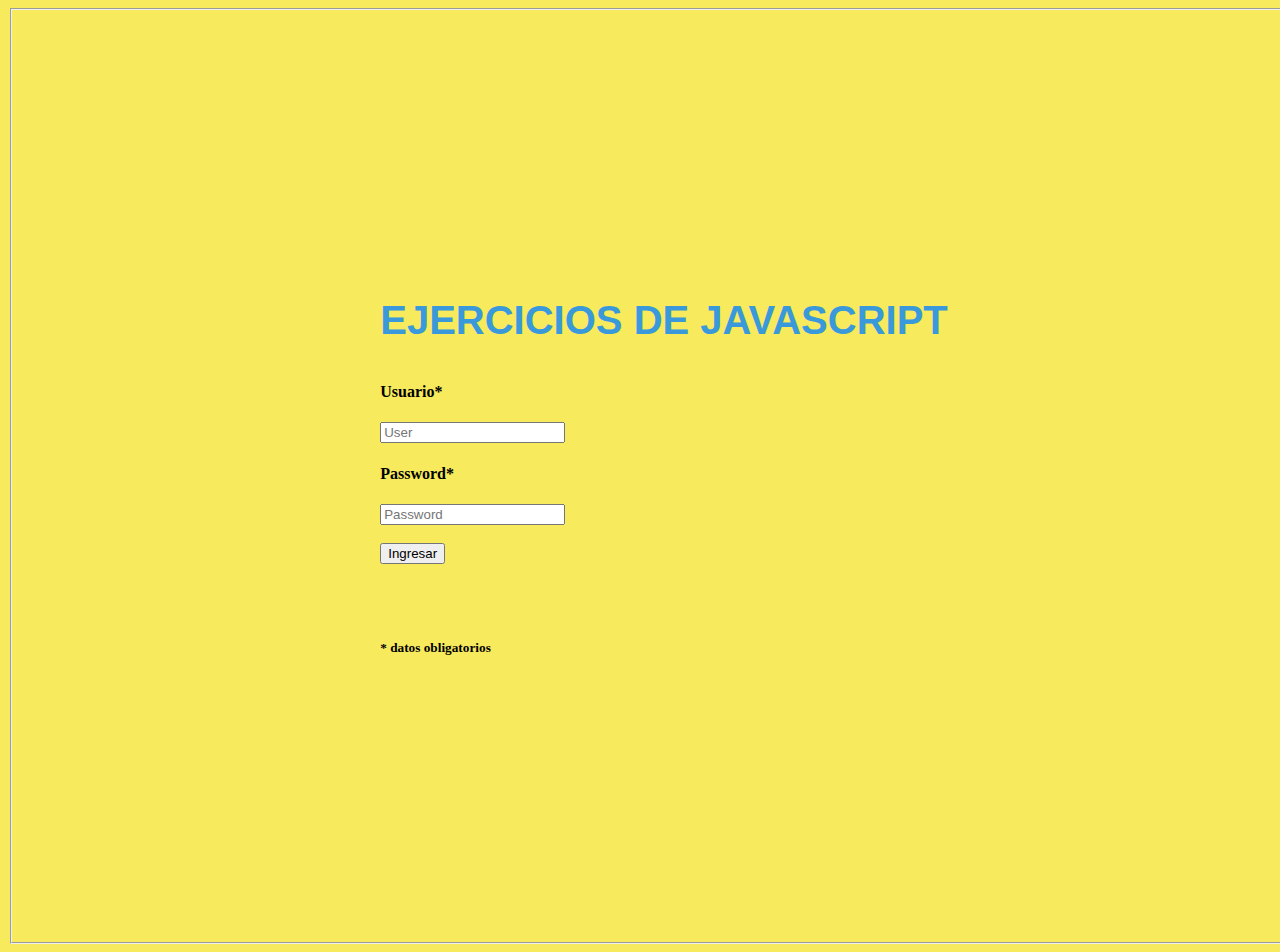
<file: docs/index.html>
<html lang="es">
<head>
    <meta charset="UTF-8">
    <meta http-equiv="X-UA-Compatible" content="IE=edge">
    <meta name="viewport" content="width=device-width, initial-scale=1.0">
    <link href="https://cdn.jsdelivr.net/npm/bootstrap@5.3.0-alpha1/dist/css/bootstrap.min.css" rel="stylesheet" integrity="sha384-GLhlTQ8iRABdZLl6O3oVMWSktQOp6b7In1Zl3/Jr59b6EGGoI1aFkw7cmDA6j6gD" crossorigin="anonymous">
    <script src="https://cdn.jsdelivr.net/npm/bootstrap@5.3.0-alpha1/dist/js/bootstrap.bundle.min.js" integrity="sha384-w76AqPfDkMBDXo30jS1Sgez6pr3x5MlQ1ZAGC+nuZB+EYdgRZgiwxhTBTkF7CXvN" crossorigin="anonymous"></script>
    <title>Pantalla Principal</title>
    <link rel="stylesheet" href="./css/index.css">
    <link rel="preconnect" href="https://fonts.googleapis.com"><link rel="preconnect" href="https://fonts.gstatic.com" crossorigin><link href="https://fonts.googleapis.com/css2?family=Rubik+Bubbles&display=swap" rel="stylesheet">
    
</head>
<body>
    <fieldset>
        <form id="form">
            <div class="container">
                <div class="form-group">
                    <h3 class="title">EJERCICIOS DE JAVASCRIPT</h3>
                    <div id="liveAlertPlaceholder"></div>
                    <label for="user"><h4>Usuario*</h4></label>
                    <input type="text" class="user" placeholder="User" name="user" id="user">
                    <label for="user"> <h4>Password*</h4></label>
                    <input type="password" class="pass" placeholder="Password" name="pass" id="pass">
                    <br> <br>
                    <button id="boton"class="boton" type="submit">Ingresar</button>
                    <br> <br><br> <br>
                    <label for="user"> <h5>* datos obligatorios</h5></label>
                </div>
            </div>
        </form>
    </fieldset>
        
        <script src="./js/index.js"></script>    
</body>
</html>
</file>
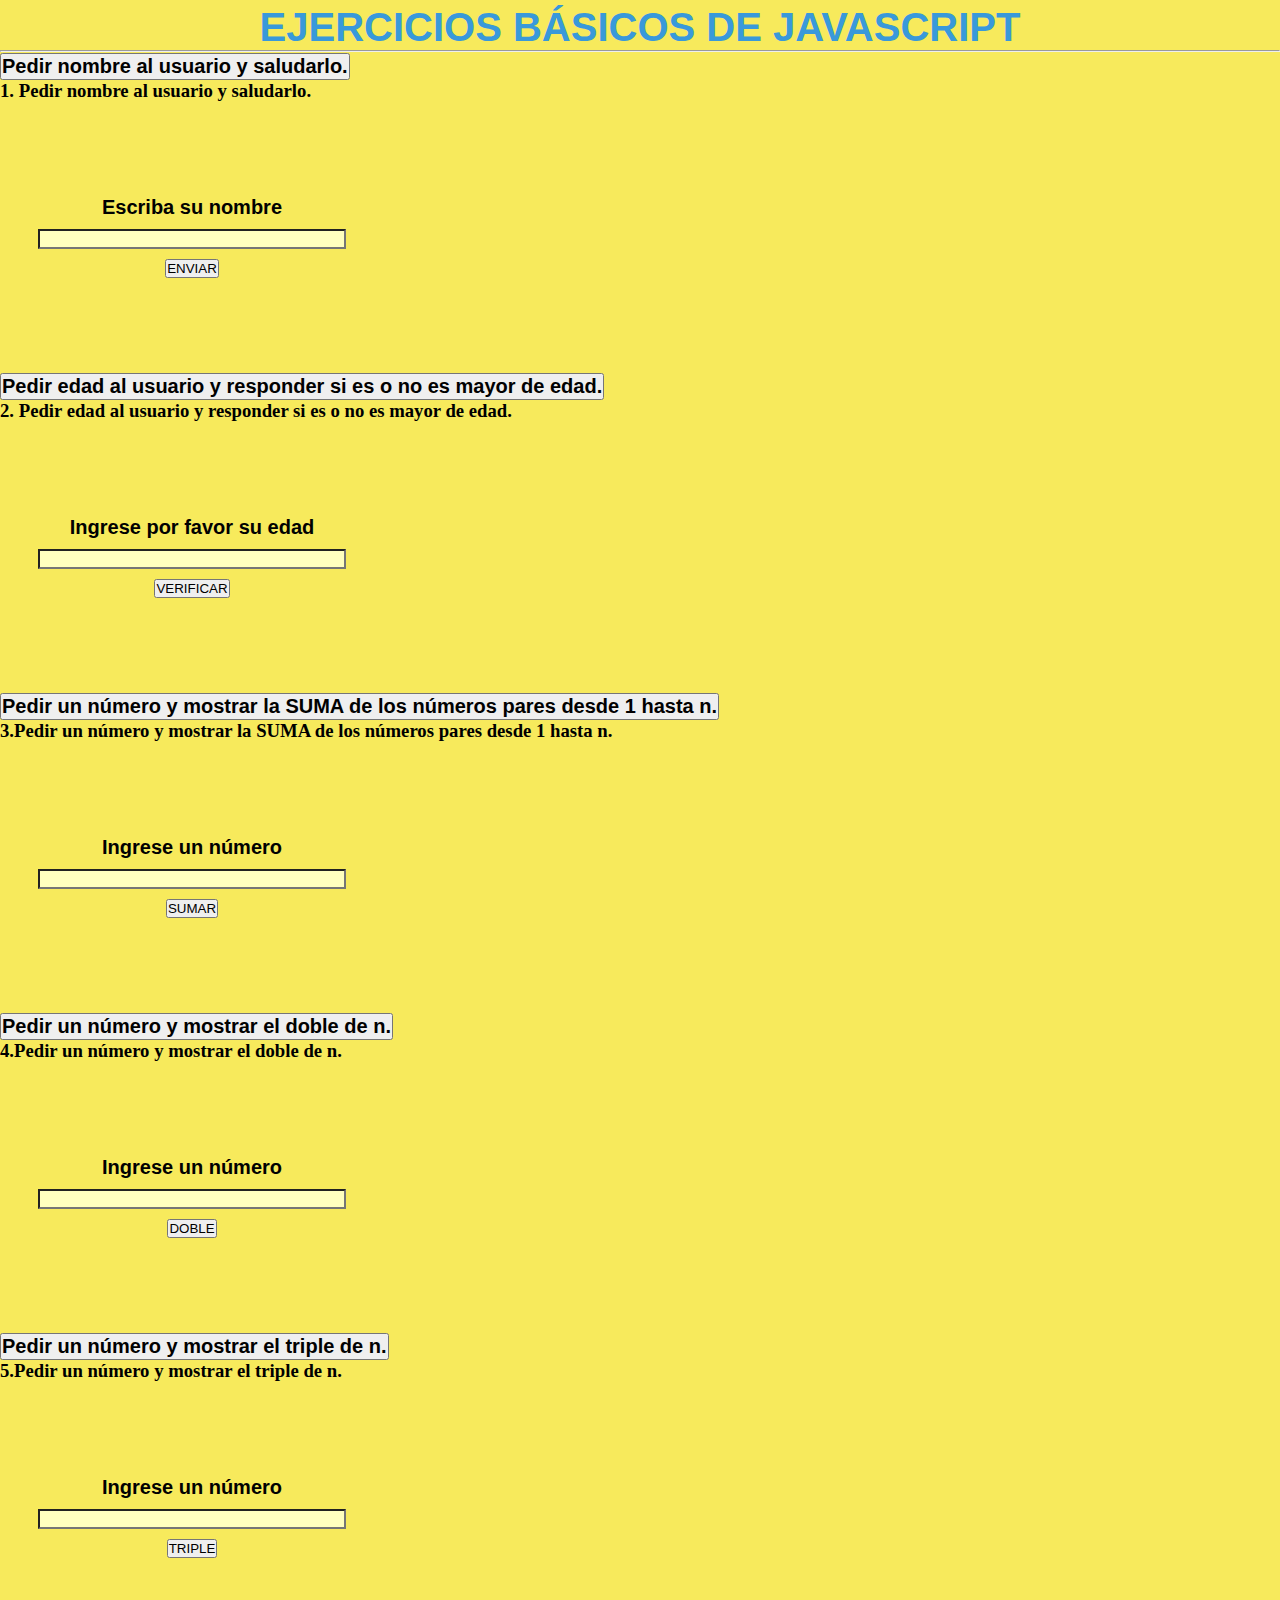
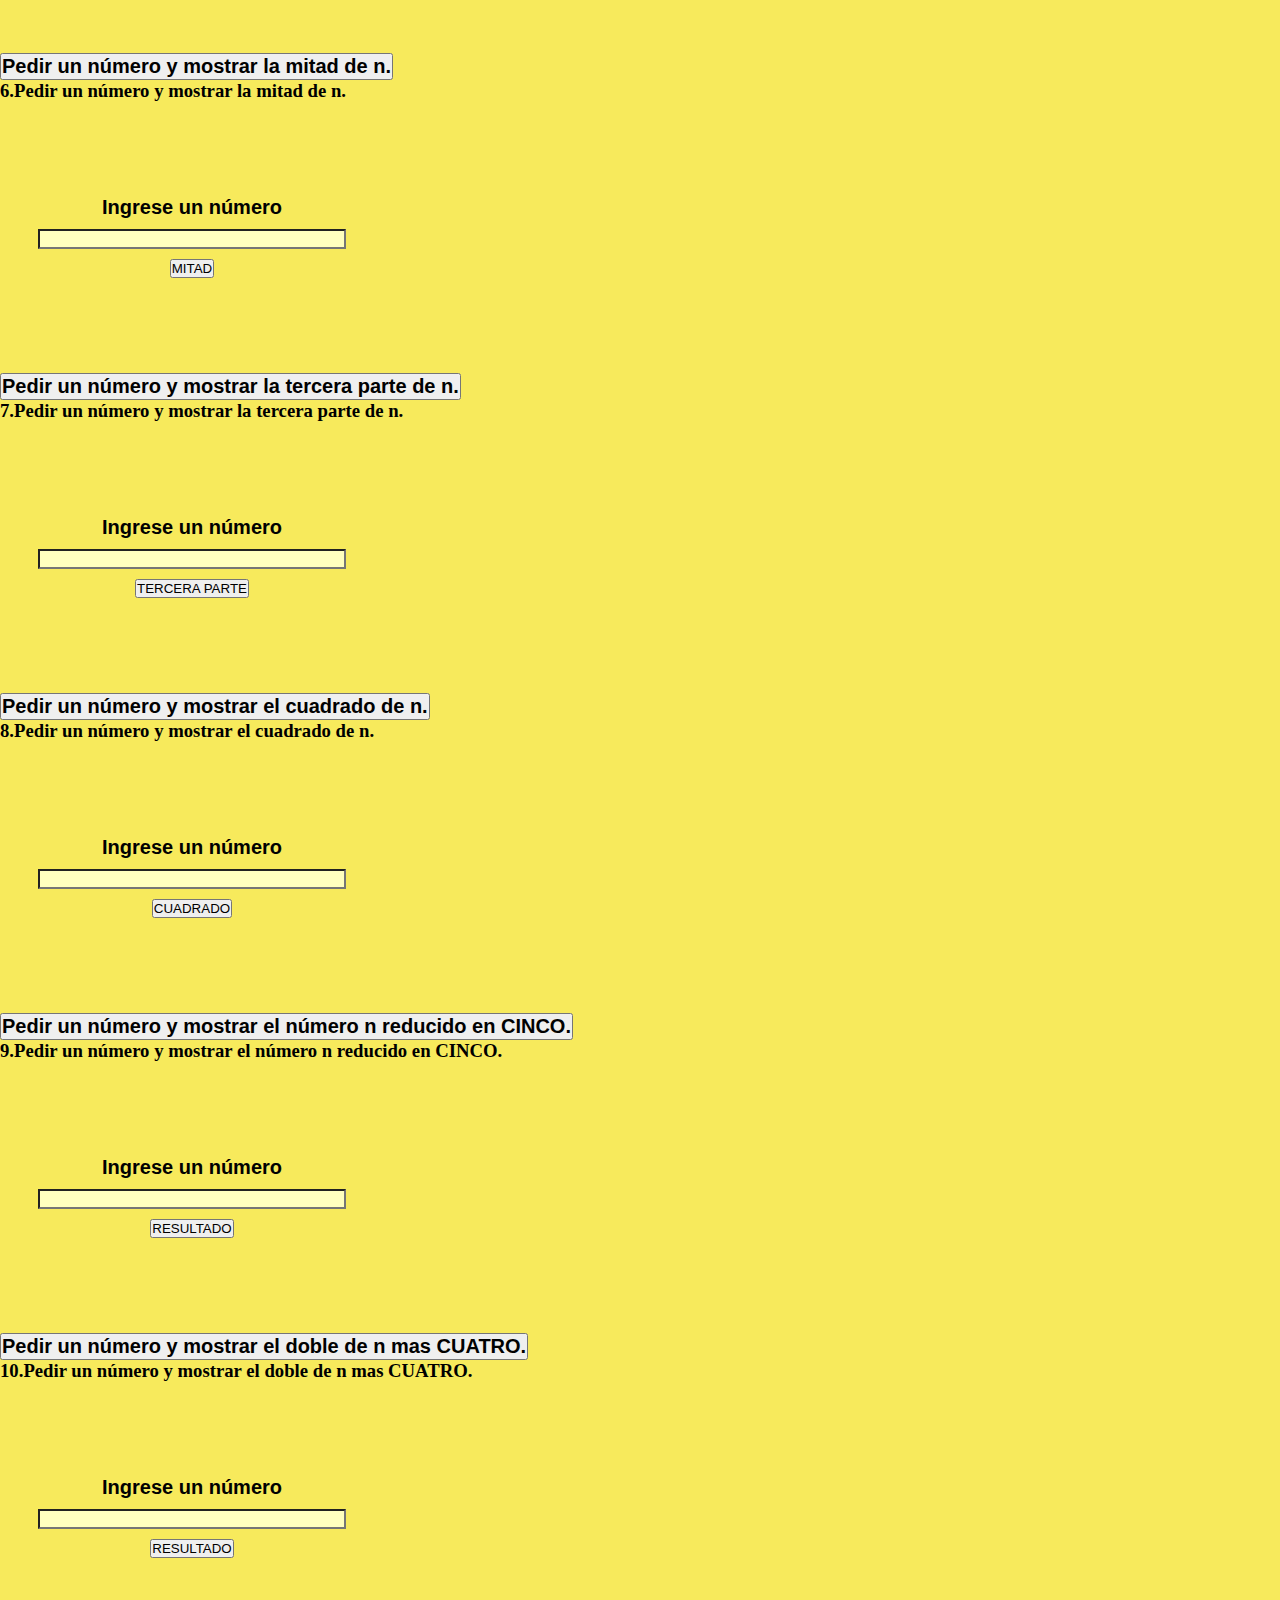
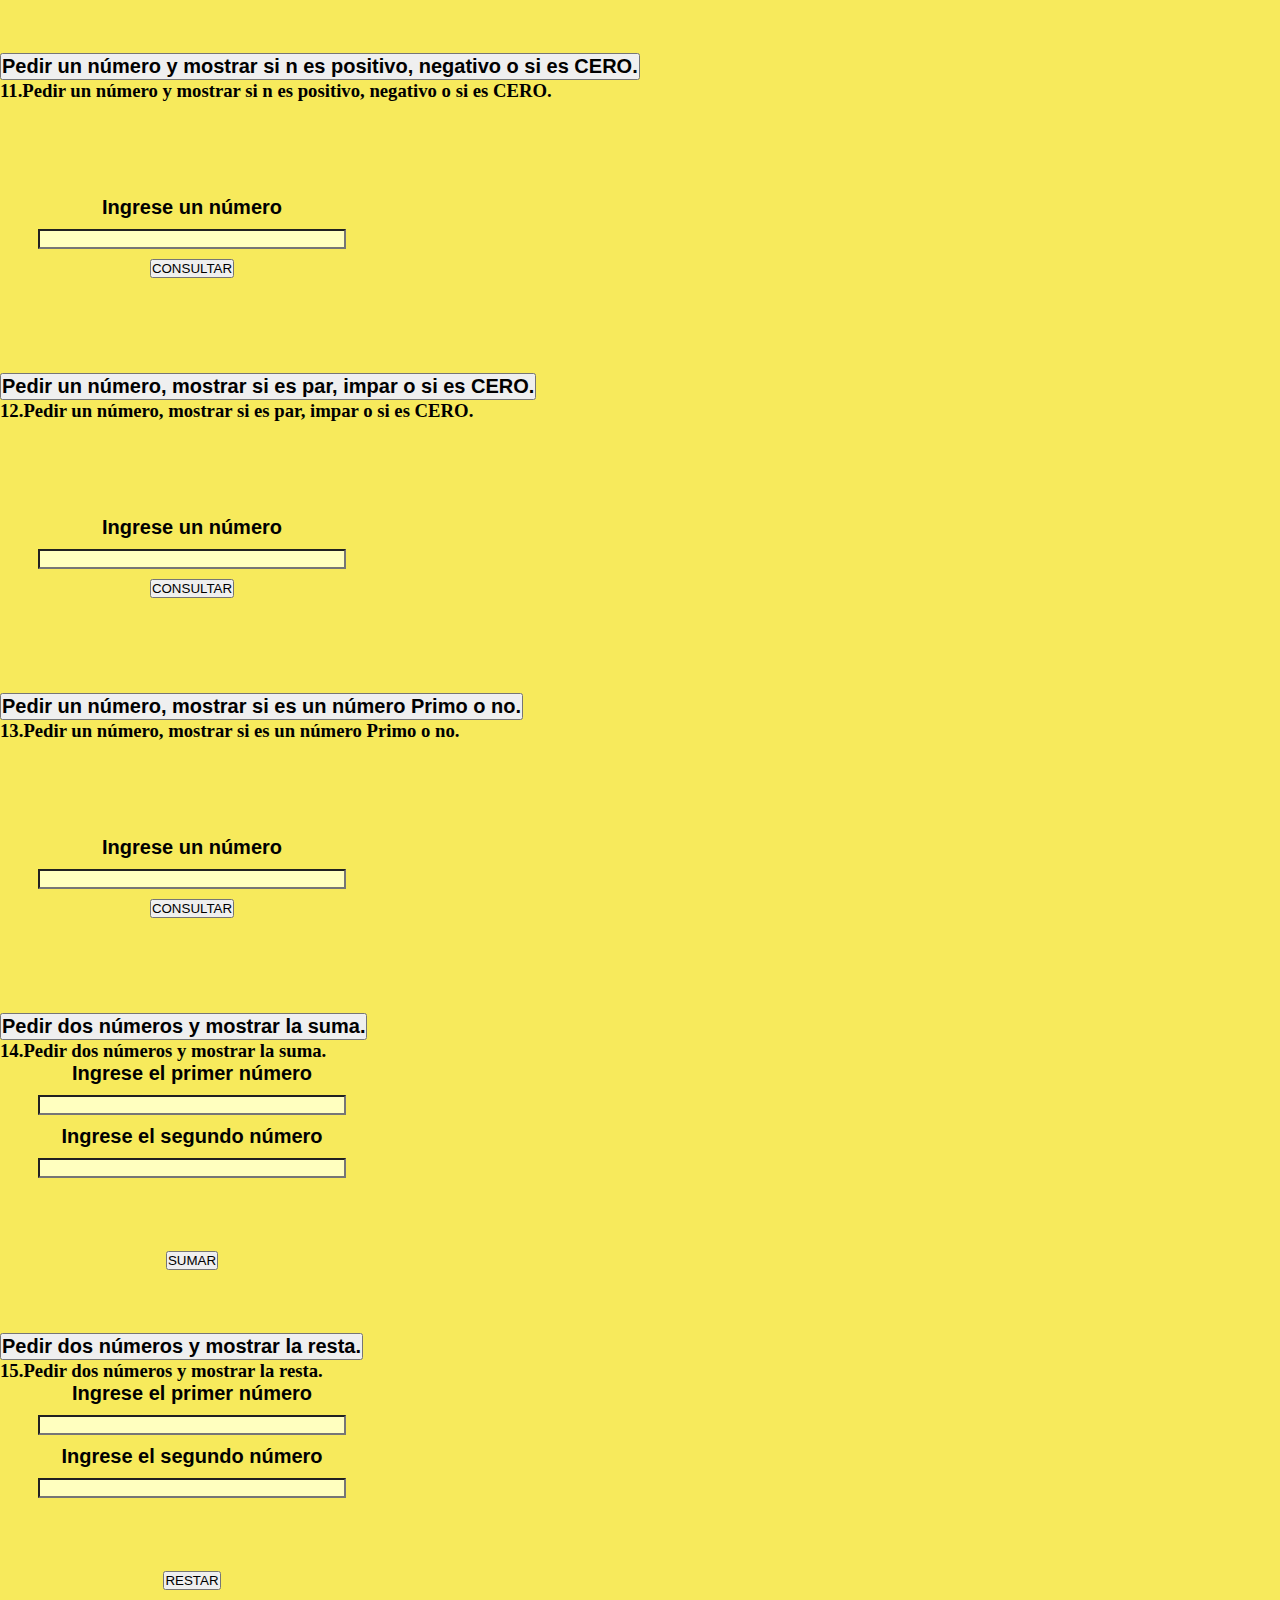
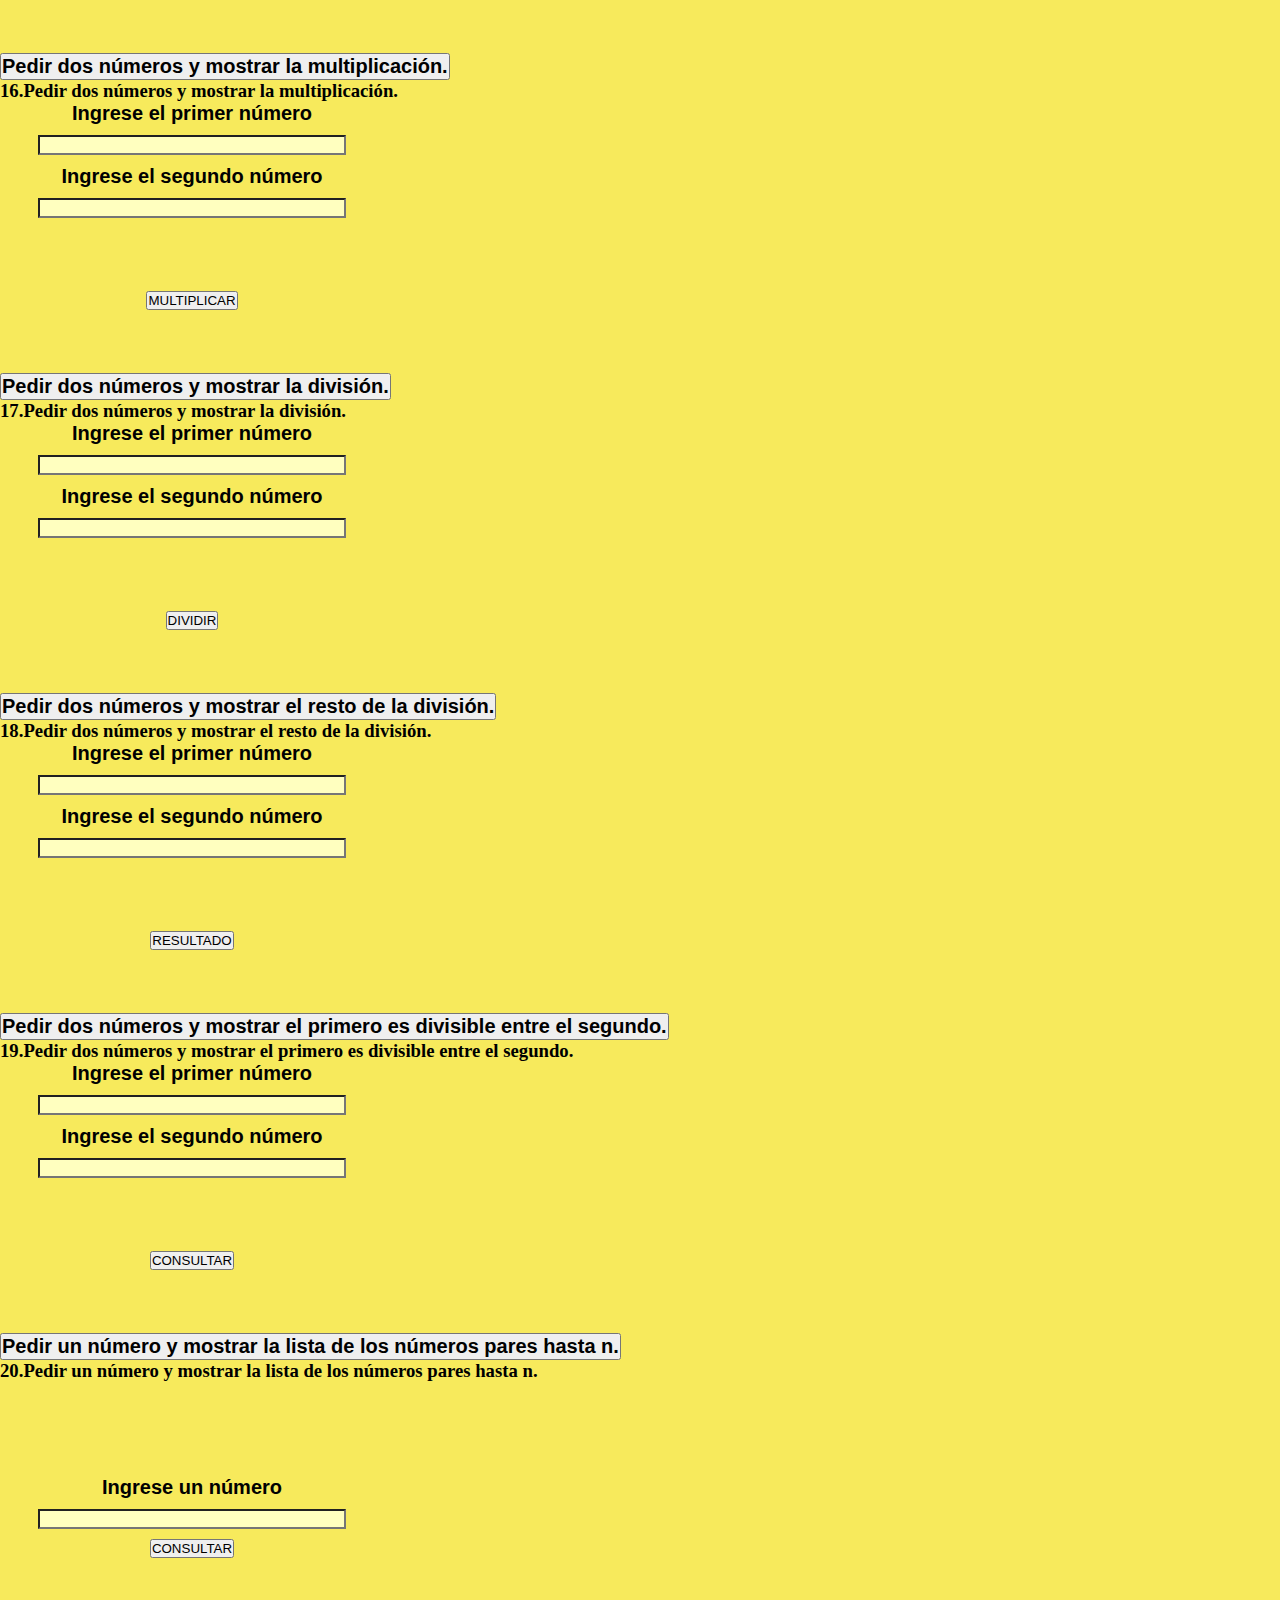
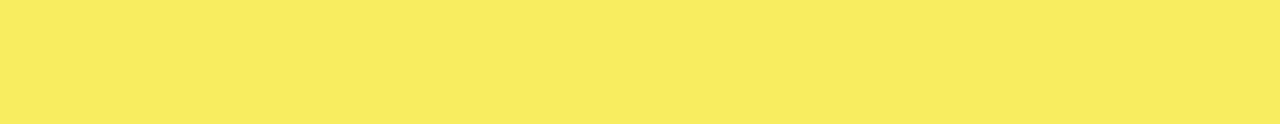
<file: docs/main.html>
<!DOCTYPE html>
<html lang="es">

<head>
    <meta charset="UTF-8">
    <meta http-equiv="X-UA-Compatible" content="IE=edge">
    <meta name="viewport" content="width=device-width, initial-scale=1.0">
    <title>Ejercicios Básicos de JS</title>
    <link rel="stylesheet" href="./css/main.css">
    <link rel="preconnect" href="https://fonts.googleapis.com">
    <link rel="preconnect" href="https://fonts.gstatic.com" crossorigin>
    <link href="https://fonts.googleapis.com/css2?family=Rubik+Bubbles&display=swap" rel="stylesheet">
    <script src="https://cdn.jsdelivr.net/npm/bootstrap@5.3.0-alpha1/dist/js/bootstrap.bundle.min.js"
        integrity="sha384-w76AqPfDkMBDXo30jS1Sgez6pr3x5MlQ1ZAGC+nuZB+EYdgRZgiwxhTBTkF7CXvN"
        crossorigin="anonymous"></script>
    <link href="https://cdn.jsdelivr.net/npm/bootstrap@5.2.3/dist/css/bootstrap.min.css" rel="stylesheet"
        integrity="sha384-rbsA2VBKQhggwzxH7pPCaAqO46MgnOM80zW1RWuH61DGLwZJEdK2Kadq2F9CUG65" crossorigin="anonymous">
</head>

<body>
    <h1>EJERCICIOS BÁSICOS DE JAVASCRIPT</h1>
    <div class="container">
        <hr>
        <div class="accordion" id="accordionExample">

            <div class="accordion-item ">
                <h2 class="accordion-header" id="headingOne">
                    <button class="accordion-button" type="button" data-bs-toggle="collapse"
                        data-bs-target="#collapseOne" aria-expanded="true" aria-controls="collapseOne">
                        Pedir nombre al usuario y saludarlo.
                    </button>
                </h2>
                <div id="collapseOne" class="accordion-collapse collapse" aria-labelledby="headingOne"
                    data-bs-parent="#accordionExample">
                    <div class="accordion-body">

                        <section>
                            <h3>1. Pedir nombre al usuario y saludarlo.</h3>
                            <h3 id="liveAlertPlaceholder"></h3>
                            <form class="exer1" id="exer1">
                                <div class="container-fluid">
                                    <label>Escriba su nombre</label>
                                    <input type="text" name="name" id="">
                                    <button type="submit" class="btn btn-primary">ENVIAR</button>
                                </div>
                            </form>

                        </section>
                    </div>
                </div>
            </div>

            <div class="accordion-item">
                <h2 class="accordion-header" id="headingTwo">
                    <button class="accordion-button collapsed" type="button" data-bs-toggle="collapse"
                        data-bs-target="#collapseTwo" aria-expanded="false" aria-controls="collapseTwo">
                        Pedir edad al usuario y responder si es o no es mayor de edad.
                    </button>
                </h2>
                <div id="collapseTwo" class="accordion-collapse collapse" aria-labelledby="headingTwo"
                    data-bs-parent="#accordionExample">
                    <div class="accordion-body">
                        <section>
                            <h3>2. Pedir edad al usuario y responder si es o no es mayor de edad.</h3>
                            <h3 id="liveAlertPlaceholder2"></h3>
                            <form id="exer2">
                                <div class="container-fluid">
                                    <label for="">Ingrese por favor su edad </label>
                                    <input type="number" name="edad">
                                    <button type="submit" class="btn btn-primary">VERIFICAR</button>
                                </div>
                            </form>
                        </section>
                    </div>
                </div>
            </div>


            <div class="accordion-item">
                <h2 class="accordion-header" id="headingThree">
                    <button class="accordion-button collapsed" type="button" data-bs-toggle="collapse"
                        data-bs-target="#collapseThree" aria-expanded="false" aria-controls="collapseThree">
                        Pedir un número y mostrar la SUMA de los números pares desde 1 hasta n.
                    </button>
                </h2>
                <div id="collapseThree" class="accordion-collapse collapse" aria-labelledby="headingThree"
                    data-bs-parent="#accordionExample">
                    <div class="accordion-body">
                        <section>
                            <h3>3.Pedir un número y mostrar la SUMA de los números pares desde 1 hasta n.</h3>
                            <h3 id="liveAlertPlaceholder3"></h3>
                            <form class="exer1" id="exer3">
                                <div class="container-fluid">
                                    <label>Ingrese un número</label>
                                    <input type="text" name="num1" id="">
                                    <button type="submit" class="btn btn-primary">SUMAR</button>
                                </div>
                            </form>
                        </section>
                    </div>
                </div>
            </div>

            <div class="accordion-item">
                <h2 class="accordion-header" id="headingFour">
                    <button class="accordion-button collapsed" type="button" data-bs-toggle="collapse"
                        data-bs-target="#collapseFour" aria-expanded="false" aria-controls="collapseFour">
                        Pedir un número y mostrar el doble de n.
                    </button>
                </h2>
                <div id="collapseFour" class="accordion-collapse collapse" aria-labelledby="headingFour"
                    data-bs-parent="#accordionExample">
                    <div class="accordion-body">
                        <section>
                            <h3>4.Pedir un número y mostrar el doble de n.</h3>
                            <h3 id="liveAlertPlaceholder4"></h3>
                            <form class="exer1" id="exer4">
                                <div class="container-fluid">
                                    <label>Ingrese un número</label>
                                    <input type="text" name="num1" id="">
                                    <div class="row">
                                        <div class="col"><button type="button" class="btn btn-primary"
                                                onclick="doble();">DOBLE</button></div>
                                    </div>
                                </div>
                            </form>
                        </section>
                    </div>
                </div>
            </div>

            <div class="accordion-item">
                <h2 class="accordion-header" id="headingFive">
                    <button class="accordion-button collapsed" type="button" data-bs-toggle="collapse"
                        data-bs-target="#collapseFive" aria-expanded="false" aria-controls="collapseFive">
                        Pedir un número y mostrar el triple de n.
                    </button>
                </h2>
                <div id="collapseFive" class="accordion-collapse collapse" aria-labelledby="headingFive"
                    data-bs-parent="#accordionExample">
                    <div class="accordion-body">
                        <section>
                            <h3>5.Pedir un número y mostrar el triple de n.</h3>
                            <h3 id="liveAlertPlaceholder5"></h3>
                            <form class="exer1" id="exer5">
                                <div class="container-fluid">
                                    <label>Ingrese un número</label>
                                    <input type="text" name="num1" id="">
                                    <div class="row">
                                        <div class="col"><button type="button" class="btn btn-primary"
                                                onclick="triple();">TRIPLE</button></div>
                                    </div>
                                </div>
                            </form>
                        </section>
                    </div>
                </div>
            </div>

            <div class="accordion-item">
                <h2 class="accordion-header" id="headingSix">
                    <button class="accordion-button collapsed" type="button" data-bs-toggle="collapse"
                        data-bs-target="#collapseSix" aria-expanded="false" aria-controls="collapseSix">
                        Pedir un número y mostrar la mitad de n.
                    </button>
                </h2>
                <div id="collapseSix" class="accordion-collapse collapse" aria-labelledby="headingSix"
                    data-bs-parent="#accordionExample">
                    <div class="accordion-body">
                        <section>
                            <h3>6.Pedir un número y mostrar la mitad de n.</h3>
                            <h3 id="liveAlertPlaceholder6"></h3>
                            <form class="exer1" id="exer6">
                                <div class="container-fluid">
                                    <label>Ingrese un número</label>
                                    <input type="text" name="num1" id="">
                                    <div class="row">
                                        <div class="col"><button type="button" class="btn btn-primary"
                                                onclick="mitad();">MITAD</button></div>
                                    </div>
                                </div>
                            </form>
                        </section>
                    </div>
                </div>
            </div>

            <div class="accordion-item">
                <h2 class="accordion-header" id="headingSeven">
                    <button class="accordion-button collapsed" type="button" data-bs-toggle="collapse"
                        data-bs-target="#collapseSeven" aria-expanded="false" aria-controls="collapseSeven">
                        Pedir un número y mostrar la tercera parte de n.
                    </button>
                </h2>
                <div id="collapseSeven" class="accordion-collapse collapse" aria-labelledby="headingSeven"
                    data-bs-parent="#accordionExample">
                    <div class="accordion-body">
                        <section>
                            <h3>7.Pedir un número y mostrar la tercera parte de n.</h3>
                            <h3 id="liveAlertPlaceholder7"></h3>
                            <form class="exer1" id="exer7">
                                <div class="container-fluid">
                                    <label>Ingrese un número</label>
                                    <input type="text" name="num1" id="">
                                    <div class="row">
                                        <div class="col"><button type="button" class="btn btn-primary"
                                                onclick="tercio();">TERCERA PARTE</button></div>
                                    </div>
                                </div>
                            </form>
                        </section>
                    </div>
                </div>
            </div>

            <div class="accordion-item">
                <h2 class="accordion-header" id="headingEight">
                    <button class="accordion-button collapsed" type="button" data-bs-toggle="collapse"
                        data-bs-target="#collapseEight" aria-expanded="false" aria-controls="collapseEight">
                        Pedir un número y mostrar el cuadrado de n.
                    </button>
                </h2>
                <div id="collapseEight" class="accordion-collapse collapse" aria-labelledby="headingEight"
                    data-bs-parent="#accordionExample">
                    <div class="accordion-body">
                        <section>
                            <h3>8.Pedir un número y mostrar el cuadrado de n.</h3>
                            <h3 id="liveAlertPlaceholder8"></h3>
                            <form class="exer1" id="exer8">
                                <div class="container-fluid">
                                    <label>Ingrese un número</label>
                                    <input type="text" name="num1" id="">
                                    <div class="row">
                                        <div class="col"><button type="button" class="btn btn-primary"
                                                onclick="cuadrado();">CUADRADO</button></div>
                                    </div>
                                </div>
                            </form>
                        </section>
                    </div>
                </div>
            </div>

            <div class="accordion-item">
                <h2 class="accordion-header" id="headingNine">
                    <button class="accordion-button collapsed" type="button" data-bs-toggle="collapse"
                        data-bs-target="#collapseNine" aria-expanded="false" aria-controls="collapseNine">
                        Pedir un número y mostrar el número n reducido en CINCO.
                    </button>
                </h2>
                <div id="collapseNine" class="accordion-collapse collapse" aria-labelledby="headingNine"
                    data-bs-parent="#accordionExample">
                    <div class="accordion-body">
                        <section>
                            <h3>9.Pedir un número y mostrar el número n reducido en CINCO.</h3>
                            <h3 id="liveAlertPlaceholder9"></h3>
                            <form class="exer1" id="exer9">
                                <div class="container-fluid">
                                    <label>Ingrese un número</label>
                                    <input type="text" name="num1" id="">
                                    <div class="row">
                                        <div class="col"><button type="button" class="btn btn-primary"
                                                onclick="menosCinco();">RESULTADO</button></div>
                                    </div>
                                </div>
                            </form>
                        </section>
                    </div>
                </div>
            </div>

            <div class="accordion-item">
                <h2 class="accordion-header" id="headingTen">
                    <button class="accordion-button collapsed" type="button" data-bs-toggle="collapse"
                        data-bs-target="#collapseTen" aria-expanded="false" aria-controls="collapseTen">
                        Pedir un número y mostrar el doble de n mas CUATRO.
                    </button>
                </h2>
                <div id="collapseTen" class="accordion-collapse collapse" aria-labelledby="headingTen"
                    data-bs-parent="#accordionExample">
                    <div class="accordion-body">
                        <section>
                            <h3>10.Pedir un número y mostrar el doble de n mas CUATRO.</h3>
                            <h3 id="liveAlertPlaceholder10"></h3>
                            <form class="exer1" id="exer10">
                                <div class="container-fluid">
                                    <label>Ingrese un número</label>
                                    <input type="text" name="num1" id="">
                                    <div class="row">
                                        <div class="col"><button type="button" class="btn btn-primary"
                                                onclick="dobleMasCuatro();">RESULTADO</button></div>
                                    </div>
                                </div>
                            </form>
                        </section>
                    </div>
                </div>
            </div>

            <div class="accordion-item">
                <h2 class="accordion-header" id="headingEleven">
                    <button class="accordion-button collapsed" type="button" data-bs-toggle="collapse"
                        data-bs-target="#collapseEleven" aria-expanded="false" aria-controls="collapseEleven">
                        Pedir un número y mostrar si n es positivo, negativo o si es CERO.
                    </button>
                </h2>
                <div id="collapseEleven" class="accordion-collapse collapse" aria-labelledby="headingEleven"
                    data-bs-parent="#accordionExample">
                    <div class="accordion-body">
                        <section>
                            <h3>11.Pedir un número y mostrar si n es positivo, negativo o si es CERO.</h3>
                            <h3 id="liveAlertPlaceholder11"></h3>
                            <form class="exer1" id="exer11">
                                <div class="container-fluid">
                                    <label>Ingrese un número</label>
                                    <input type="text" name="num1" id="">
                                    <div class="row">
                                        <div class="col"><button type="button" class="btn btn-primary"
                                                onclick="positivoNegativoCero();">CONSULTAR</button></div>
                                    </div>
                                </div>
                            </form>
                        </section>
                    </div>
                </div>
            </div>

            <div class="accordion-item">
                <h2 class="accordion-header" id="headingTwelve">
                    <button class="accordion-button collapsed" type="button" data-bs-toggle="collapse"
                        data-bs-target="#collapseTwelve" aria-expanded="false" aria-controls="collapseTwelve">
                        Pedir un número, mostrar si es par, impar o si es CERO.
                    </button>
                </h2>
                <div id="collapseTwelve" class="accordion-collapse collapse" aria-labelledby="headingTwelve"
                    data-bs-parent="#accordionExample">
                    <div class="accordion-body">
                        <section>
                            <h3>12.Pedir un número, mostrar si es par, impar o si es CERO.</h3>
                            <h3 id="liveAlertPlaceholder12"></h3>
                            <form class="exer1" id="exer12">
                                <div class="container-fluid">
                                    <label>Ingrese un número</label>
                                    <input type="text" name="num1" id="">
                                    <div class="col"><button type="button" class="btn btn-primary"
                                            onclick="parImparCero();">CONSULTAR</button></div>
                                </div>
                            </form>
                        </section>
                    </div>
                </div>
            </div>

            <div class="accordion-item">
                <h2 class="accordion-header" id="headingThirteen">
                    <button class="accordion-button collapsed" type="button" data-bs-toggle="collapse"
                        data-bs-target="#collapseThirteen" aria-expanded="false" aria-controls="collapseThirteen">
                        Pedir un número, mostrar si es un número Primo o no.
                    </button>
                </h2>
                <div id="collapseThirteen" class="accordion-collapse collapse" aria-labelledby="headingThirteen"
                    data-bs-parent="#accordionThirteen">
                    <div class="accordion-body">
                        <section>
                            <h3>13.Pedir un número, mostrar si es un número Primo o no.</h3>
                            <h3 id="liveAlertPlaceholder13"></h3>
                            <form class="exer1" id="exer13">
                                <div class="container-fluid">
                                    <label>Ingrese un número</label>
                                    <input type="text" name="num1" id="">
                                    <div class="col"><button type="button" class="btn btn-primary"
                                            onclick="primo();">CONSULTAR</button></div>
                                </div>
                            </form>
                        </section>
                    </div>
                </div>
            </div>

            <div class="accordion-item">
                <h2 class="accordion-header" id="headingFourteen">
                    <button class="accordion-button collapsed" type="button" data-bs-toggle="collapse"
                        data-bs-target="#collapseFourteen" aria-expanded="false" aria-controls="collapseFourteen">
                        Pedir dos números y mostrar la suma.
                    </button>
                </h2>
                <div id="collapseFourteen" class="accordion-collapse collapse" aria-labelledby="headingFourteen"
                    data-bs-parent="#accordionExample">
                    <div class="accordion-body">
                        <section>
                            <h3>14.Pedir dos números y mostrar la suma.</h3>
                            <h3 id="liveAlertPlaceholder14"></h3>
                            <form class="exer1" id="exer14">
                                <div class="container-fluid">
                                    <label>Ingrese el primer número</label>
                                    <input type="text" name="num1" id="">
                                    <label for="">Ingrese el segundo número </label>
                                    <input type="text" name="num2">
                                    <div class="container-fluid">
                                        <div class="row">
                                            <div class="col"><button type="button" class="btn btn-primary"
                                                    onclick="suma();">SUMAR</button></div>
                                        </div>
                                    </div>
                            </form>
                        </section>
                    </div>
                </div>
            </div>

            <div class="accordion-item">
                <h2 class="accordion-header" id="headingFifteen">
                    <button class="accordion-button collapsed" type="button" data-bs-toggle="collapse"
                        data-bs-target="#collapseFifteen" aria-expanded="false" aria-controls="collapseFifteen">
                        Pedir dos números y mostrar la resta.
                    </button>
                </h2>
                <div id="collapseFifteen" class="accordion-collapse collapse" aria-labelledby="headingFifteen"
                    data-bs-parent="#accordionExample">
                    <div class="accordion-body">
                        <section>
                            <h3>15.Pedir dos números y mostrar la resta.</h3>
                            <h3 id="liveAlertPlaceholder15"></h3>
                            <form class="exer1" id="exer15">
                                <div class="container-fluid">
                                    <label>Ingrese el primer número</label>
                                    <input type="text" name="num1" id="">
                                    <label for="">Ingrese el segundo número </label>
                                    <input type="text" name="num2">
                                    <div class="container-fluid">
                                        <div class="row">
                                            <div class="col"><button type="button" class="btn btn-primary"
                                                    onclick="resta();">RESTAR</button></div>
                                        </div>
                                    </div>
                            </form>
                        </section>
                    </div>
                </div>
            </div>

            <div class="accordion-item">
                <h2 class="accordion-header" id="headingSixteen">
                    <button class="accordion-button collapsed" type="button" data-bs-toggle="collapse"
                        data-bs-target="#collapseSixteen" aria-expanded="false" aria-controls="collapseSixteen">
                        Pedir dos números y mostrar la multiplicación.
                    </button>
                </h2>
                <div id="collapseSixteen" class="accordion-collapse collapse" aria-labelledby="headingSixteen"
                    data-bs-parent="#accordionExample">
                    <div class="accordion-body">
                        <section>
                            <h3>16.Pedir dos números y mostrar la multiplicación.</h3>
                            <h3 id="liveAlertPlaceholder16"></h3>
                            <form class="exer1" id="exer16">
                                <div class="container-fluid">
                                    <label>Ingrese el primer número</label>
                                    <input type="text" name="num1" id="">
                                    <label for="">Ingrese el segundo número </label>
                                    <input type="text" name="num2">
                                    <div class="container-fluid">
                                        <div class="row">
                                            <div class="col"><button type="button" class="btn btn-primary"
                                                    onclick="multiplicacion();">MULTIPLICAR</button></div>
                                        </div>
                                    </div>
                            </form>
                        </section>
                    </div>
                </div>
            </div>

            <div class="accordion-item">
                <h2 class="accordion-header" id="headingSeventeen">
                    <button class="accordion-button collapsed" type="button" data-bs-toggle="collapse"
                        data-bs-target="#collapseSeventeen" aria-expanded="false" aria-controls="collapseSeventeen">
                        Pedir dos números y mostrar la división.
                    </button>
                </h2>
                <div id="collapseSeventeen" class="accordion-collapse collapse" aria-labelledby="headingSeventeen"
                    data-bs-parent="#accordionExample">
                    <div class="accordion-body">
                        <section>
                            <h3>17.Pedir dos números y mostrar la división.</h3>
                            <h3 id="liveAlertPlaceholder17"></h3>
                            <form class="exer1" id="exer17">
                                <div class="container-fluid">
                                    <label>Ingrese el primer número</label>
                                    <input type="text" name="num1" id="">
                                    <label for="">Ingrese el segundo número </label>
                                    <input type="text" name="num2">
                                    <div class="container-fluid">
                                        <div class="row">
                                            <div class="col"><button type="button" class="btn btn-primary"
                                                    onclick="division();">DIVIDIR</button></div>
                                        </div>
                                    </div>
                            </form>
                        </section>
                    </div>
                </div>
            </div>

            <div class="accordion-item">
                <h2 class="accordion-header" id="headingEighteen">
                    <button class="accordion-button collapsed" type="button" data-bs-toggle="collapse"
                        data-bs-target="#collapseEighteen" aria-expanded="false" aria-controls="collapseEighteen">
                        Pedir dos números y mostrar el resto de la división.
                    </button>
                </h2>
                <div id="collapseEighteen" class="accordion-collapse collapse" aria-labelledby="headingEighteen"
                    data-bs-parent="#accordionExample">
                    <div class="accordion-body">
                        <section>
                            <h3>18.Pedir dos números y mostrar el resto de la división.</h3>
                            <h3 id="liveAlertPlaceholder18"></h3>
                            <form class="exer1" id="exer18">
                                <div class="container-fluid">
                                    <label>Ingrese el primer número</label>
                                    <input type="text" name="num1" id="">
                                    <label for="">Ingrese el segundo número </label>
                                    <input type="text" name="num2">
                                    <div class="container-fluid">
                                        <div class="row">
                                            <div class="col"><button type="button" class="btn btn-primary"
                                                    onclick="resto();">RESULTADO</button></div>
                                        </div>
                                    </div>
                            </form>
                        </section>
                    </div>
                </div>
            </div>

            <div class="accordion-item">
                <h2 class="accordion-header" id="headingNighteen">
                    <button class="accordion-button collapsed" type="button" data-bs-toggle="collapse"
                        data-bs-target="#collapseNighteen" aria-expanded="false" aria-controls="collapseNighteen">
                        Pedir dos números y mostrar el primero es divisible entre el segundo.
                    </button>
                </h2>
                <div id="collapseNighteen" class="accordion-collapse collapse" aria-labelledby="headingNighteen"
                    data-bs-parent="#accordionExample">
                    <div class="accordion-body">
                        <section>
                            <h3>19.Pedir dos números y mostrar el primero es divisible entre el segundo.</h3>
                            <h3 id="liveAlertPlaceholder19"></h3>
                            <form class="exer1" id="exer19">
                                <div class="container-fluid">
                                    <label>Ingrese el primer número</label>
                                    <input type="text" name="num1" id="">
                                    <label for="">Ingrese el segundo número </label>
                                    <input type="text" name="num2">
                                    <div class="container-fluid">
                                        <div class="row">
                                            <div class="col"><button type="button" class="btn btn-primary"
                                                    onclick="divisible();">CONSULTAR</button></div>
                                        </div>
                                    </div>
                            </form>
                        </section>
                    </div>
                </div>
            </div>

            <div class="accordion-item">
                <h2 class="accordion-header" id="headingTwenty">
                    <button class="accordion-button collapsed" type="button" data-bs-toggle="collapse"
                        data-bs-target="#collapseTwenty" aria-expanded="false" aria-controls="collapseTwenty">
                        Pedir un número y mostrar la lista de los números pares hasta n.
                    </button>
                </h2>
                <div id="collapseTwenty" class="accordion-collapse collapse" aria-labelledby="headingTwenty"
                    data-bs-parent="#accordionExample">
                    <div class="accordion-body">
                        <section>
                            <h3>20.Pedir un número y mostrar la lista de los números pares hasta n.</h3>
                            <h3 id="liveAlertPlaceholder20"></h3>
                            <form class="exer1" id="exer20">
                                <div class="container-fluid">
                                    <label>Ingrese un número</label>
                                    <input type="text" name="num1" id="">
                                    <div class="col"><button type="button" class="btn btn-primary"
                                            onclick="listaPares();">CONSULTAR</button></div>
                                </div>
                            </form>
                        </section>
                    </div>
                </div>
            </div>
            <br><br><br><br>
            <script async src="./js/main.js"></script>
</body>

</html>
</file>
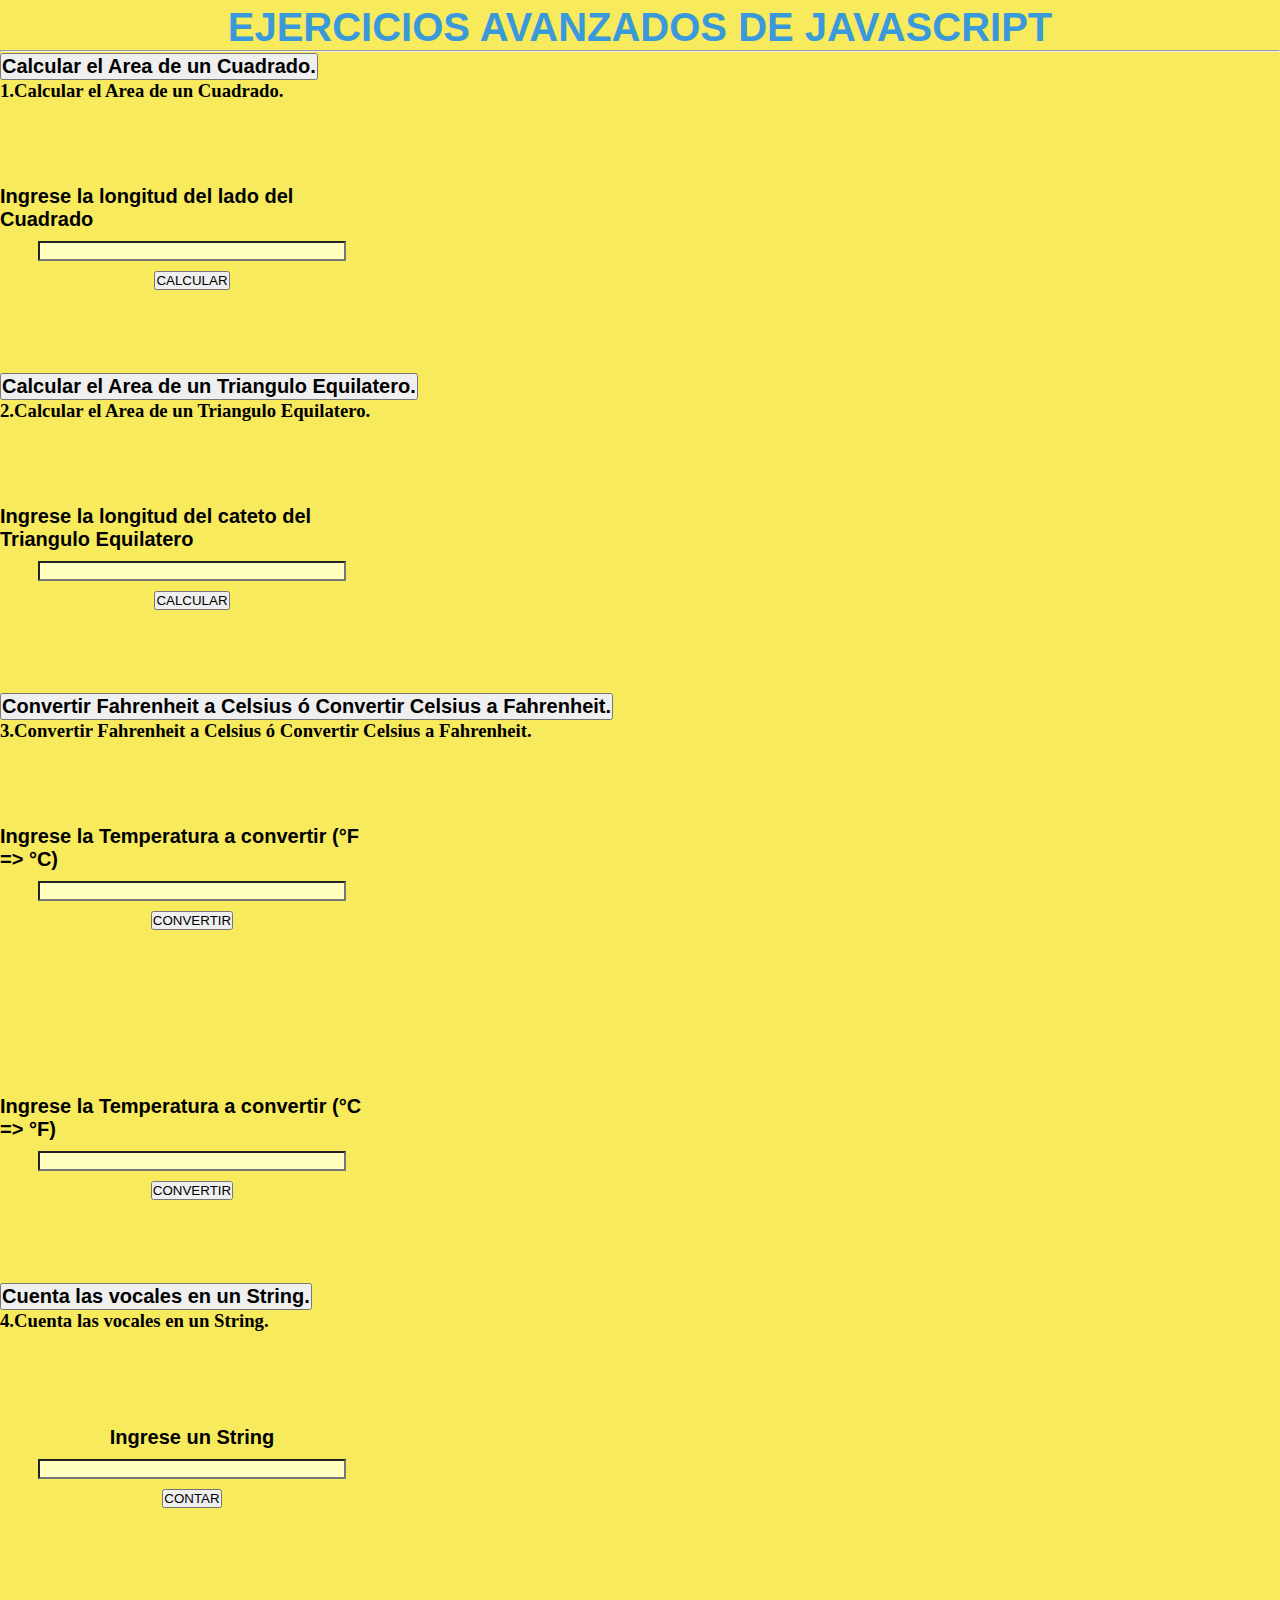
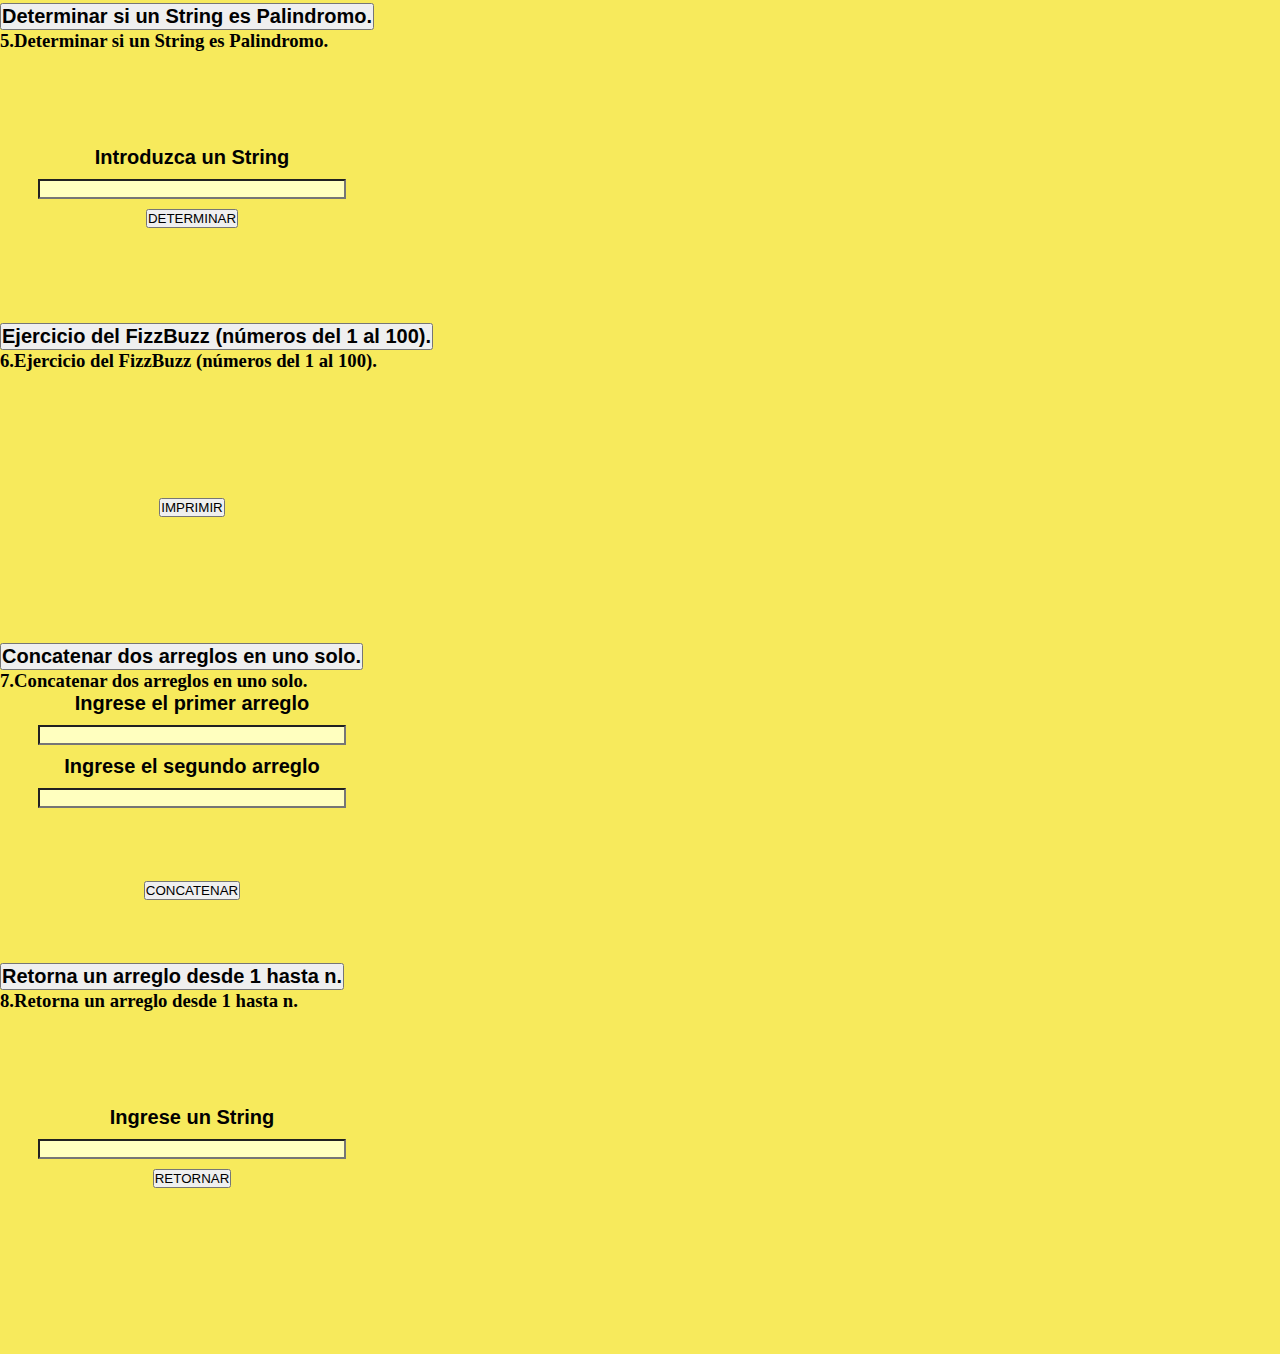
<file: docs/main2.html>
<!DOCTYPE html>
<html lang="en">

<head>
    <meta charset="UTF-8">
    <meta http-equiv="X-UA-Compatible" content="IE=edge">
    <meta name="viewport" content="width=device-width, initial-scale=1.0">
    <title>Ejercicios Avanzados de JS</title>
    <link rel="stylesheet" href="./css/main.css">
    <link rel="preconnect" href="https://fonts.googleapis.com">
    <link rel="preconnect" href="https://fonts.gstatic.com" crossorigin>
    <link href="https://fonts.googleapis.com/css2?family=Rubik+Bubbles&display=swap" rel="stylesheet">
    <script src="https://cdn.jsdelivr.net/npm/bootstrap@5.3.0-alpha1/dist/js/bootstrap.bundle.min.js"
        integrity="sha384-w76AqPfDkMBDXo30jS1Sgez6pr3x5MlQ1ZAGC+nuZB+EYdgRZgiwxhTBTkF7CXvN"
        crossorigin="anonymous"></script>
    <link href="https://cdn.jsdelivr.net/npm/bootstrap@5.2.3/dist/css/bootstrap.min.css" rel="stylesheet"
        integrity="sha384-rbsA2VBKQhggwzxH7pPCaAqO46MgnOM80zW1RWuH61DGLwZJEdK2Kadq2F9CUG65" crossorigin="anonymous">
</head>

<body>
    <h1>EJERCICIOS AVANZADOS DE JAVASCRIPT</h1>
    <div class="container">
        <hr>
        <div class="accordion" id="accordionExample">

            <div class="accordion-item">
                <h2 class="accordion-header" id="headingOne">
                    <button class="accordion-button collapsed" type="button" data-bs-toggle="collapse"
                        data-bs-target="#collapseOne" aria-expanded="false" aria-controls="collapseOne">
                        Calcular el Area de un Cuadrado.
                    </button>
                </h2>
                <div id="collapseOne" class="accordion-collapse collapse" aria-labelledby="headingOne"
                    data-bs-parent="#accordionExample">
                    <div class="accordion-body">
                        <section>
                            <h3>1.Calcular el Area de un Cuadrado.</h3>
                            <h3 id="liveAlertPlaceholder1"></h3>
                            <form class="exer1" id="exer1">
                                <div class="container-fluid">
                                    <label>Ingrese la longitud del lado del Cuadrado</label>
                                    <input type="text" name="num1" id="">
                                    <div class="row">
                                        <div class="col"><button type="button" class="btn btn-primary"
                                                onclick="areaCuadrado();">CALCULAR</button></div>
                                    </div>
                                </div>
                            </form>
                        </section>
                    </div>
                </div>
            </div>

            <div class="accordion-item">
                <h2 class="accordion-header" id="headingTwo">
                    <button class="accordion-button collapsed" type="button" data-bs-toggle="collapse"
                        data-bs-target="#collapseTwo" aria-expanded="false" aria-controls="collapseTwo">
                        Calcular el Area de un Triangulo Equilatero.
                    </button>
                </h2>
                <div id="collapseTwo" class="accordion-collapse collapse" aria-labelledby="headingTwo"
                    data-bs-parent="#accordionExample">
                    <div class="accordion-body">
                        <section>
                            <h3>2.Calcular el Area de un Triangulo Equilatero.</h3>
                            <h3 id="liveAlertPlaceholder2"></h3>
                            <form class="exer2" id="exer2">
                                <div class="container-fluid">
                                    <label>Ingrese la longitud del cateto del Triangulo Equilatero</label>
                                    <input type="text" name="num1" id="">
                                    <div class="row">
                                        <div class="col"><button type="button" class="btn btn-primary"
                                                onclick="areaTriangulo();">CALCULAR</button></div>
                                    </div>
                                </div>
                            </form>
                        </section>
                    </div>
                </div>
            </div>

            <div class="accordion-item">
                <h2 class="accordion-header" id="headingThree">
                    <button class="accordion-button collapsed" type="button" data-bs-toggle="collapse"
                        data-bs-target="#collapseThree" aria-expanded="false" aria-controls="collapseThree">
                        Convertir Fahrenheit a Celsius ó Convertir Celsius a Fahrenheit.
                    </button>
                </h2>
                <div id="collapseThree" class="accordion-collapse collapse" aria-labelledby="headingThree"
                    data-bs-parent="#accordionExample">
                    <div class="accordion-body">
                        <section>
                            <h3>3.Convertir Fahrenheit a Celsius ó Convertir Celsius a Fahrenheit.</h3>
                            <h3 id="liveAlertPlaceholder3"></h3>
                            <form class="exer3" id="exer3">
                                <div class="container-fluid">
                                    <label>Ingrese la Temperatura a convertir (°F => °C)</label>
                                    <input type="text" name="num1" id="">
                                    <div class="row">
                                        <div class="col"><button type="button" class="btn btn-primary"
                                                onclick="convCelsius();">CONVERTIR</button></div>
                                    </div>
                                </div>
                                <div class="container-fluid">
                                    <label>Ingrese la Temperatura a convertir (°C => °F)</label>
                                    <input type="text" name="num2" id="">
                                    <div class="row">
                                        <div class="col"><button type="button" class="btn btn-primary"
                                                onclick="convFahrenheit();">CONVERTIR</button></div>
                                    </div>
                                </div>
                            </form>
                        </section>
                    </div>
                </div>
            </div>

            <div class="accordion-item ">
                <h2 class="accordion-header" id="headingFour">
                    <button class="accordion-button collapsed" type="button" data-bs-toggle="collapse"
                        data-bs-target="#collapseFour" aria-expanded="true" aria-controls="collapseFour">
                        Cuenta las vocales en un String.
                    </button>
                </h2>
                <div id="collapseFour" class="accordion-collapse collapse" aria-labelledby="headingFour"
                    data-bs-parent="#accordionExample">
                    <div class="accordion-body">
                        <section>
                            <h3>4.Cuenta las vocales en un String.</h3>
                            <h3 id="liveAlertPlaceholder4"></h3>
                            <form class="exer4" id="exer4">
                                <div class="container-fluid">
                                    <label>Ingrese un String</label>
                                    <input type="text" name="palabra1" id="">
                                    <div class="row">
                                        <div class="col"><button type="button" class="btn btn-primary"
                                                onclick="contarVocal();">CONTAR</button></div>
                                    </div>
                                </div>
                            </form>
                        </section>
                    </div>
                </div>
            </div>

            <div class="accordion-item ">
                <h2 class="accordion-header" id="headingFive">
                    <button class="accordion-button collapsed" type="button" data-bs-toggle="collapse"
                        data-bs-target="#collapseFive" aria-expanded="true" aria-controls="collapseFive">
                        Determinar si un String es Palindromo.
                    </button>
                </h2>
                <div id="collapseFive" class="accordion-collapse collapse" aria-labelledby="headingFive"
                    data-bs-parent="#accordionExample">
                    <div class="accordion-body">
                        <section>
                            <h3>5.Determinar si un String es Palindromo.</h3>
                            <h3 id="liveAlertPlaceholder5"></h3>
                            <form class="exer5" id="exer5">
                                <div class="container-fluid">
                                    <label>Introduzca un String</label>
                                    <input type="text" name="palabra1" id="">
                                    <div class="row">
                                        <div class="col"><button type="button" class="btn btn-primary"
                                                onclick="palindromo();">DETERMINAR</button></div>
                                    </div>
                                </div>
                            </form>
                        </section>
                    </div>
                </div>
            </div>

            <div class="accordion-item ">
                <h2 class="accordion-header" id="headingSix">
                    <button class="accordion-button collapsed" type="button" data-bs-toggle="collapse"
                        data-bs-target="#collapseSix" aria-expanded="true" aria-controls="collapseSix">
                        Ejercicio del FizzBuzz (números del 1 al 100).
                    </button>
                </h2>
                <div id="collapseSix" class="accordion-collapse collapse" aria-labelledby="headingSix"
                    data-bs-parent="#accordionExample">
                    <div class="accordion-body">
                        <section>
                            <h3>6.Ejercicio del FizzBuzz (números del 1 al 100).</h3>
                            <h3 id="liveAlertPlaceholder6"></h3>
                            <form class="exer6" id="exer6">
                                <div class="container-fluid">
                                    <div class="row">
                                        <div class="col"><button type="button" class="btn btn-primary"
                                                onclick="fizzBuzz();">IMPRIMIR </button></div>
                                    </div>
                                </div>
                            </form>
                        </section>
                    </div>
                </div>
            </div>

            <div class="accordion-item ">
                <h2 class="accordion-header" id="headingSeven">
                    <button class="accordion-button collapsed" type="button" data-bs-toggle="collapse"
                        data-bs-target="#collapseSeven" aria-expanded="true" aria-controls="collapseSeven">
                        Concatenar dos arreglos en uno solo.
                    </button>
                </h2>
                <div id="collapseSeven" class="accordion-collapse collapse" aria-labelledby="headingSeven"
                    data-bs-parent="#accordionExample">
                    <div class="accordion-body">
                        <section>
                            <h3>7.Concatenar dos arreglos en uno solo.</h3>
                            <h3 id="liveAlertPlaceholder7"></h3>
                            <form class="exer1" id="exer7">
                                <div class="container-fluid">
                                    <label>Ingrese el primer arreglo</label>
                                    <input type="text" name="arreg1" id="">
                                    <label for="">Ingrese el segundo arreglo </label>
                                    <input type="text" name="arreg2">
                                    <div class="container-fluid">
                                        <div class="row">
                                            <div class="col"><button type="button" class="btn btn-primary"
                                                    onclick="concatenar();">CONCATENAR</button></div>
                                        </div>
                                    </div>
                            </form>
                        </section>
                    </div>
                </div>
            </div>

            <div class="accordion-item ">
                <h2 class="accordion-header" id="headingEight">
                    <button class="accordion-button collapsed" type="button" data-bs-toggle="collapse"
                        data-bs-target="#collapseEight" aria-expanded="true" aria-controls="collapseEight">
                        Retorna un arreglo desde 1 hasta n.
                    </button>
                </h2>
                <div id="collapseEight" class="accordion-collapse collapse" aria-labelledby="headingEight"
                    data-bs-parent="#accordionExample">
                    <div class="accordion-body">
                        <section>
                            <h3>8.Retorna un arreglo desde 1 hasta n.</h3>
                            <h3 id="liveAlertPlaceholder8"></h3>
                            <form class="exer8" id="exer8">
                                <div class="container-fluid">
                                    <label>Ingrese un String</label>
                                    <input type="text" name="numero1" id="">
                                    <div class="row">
                                        <div class="col"><button type="button" class="btn btn-primary"
                                                onclick="arreglar();">RETORNAR</button></div>
                                    </div>
                                </div>
                            </form>
                        </section>
                    </div>
                </div>
            </div>
            <br><br><br><br>
            <script async src="./js/main2.js"></script>
</body>
</html>
</file>
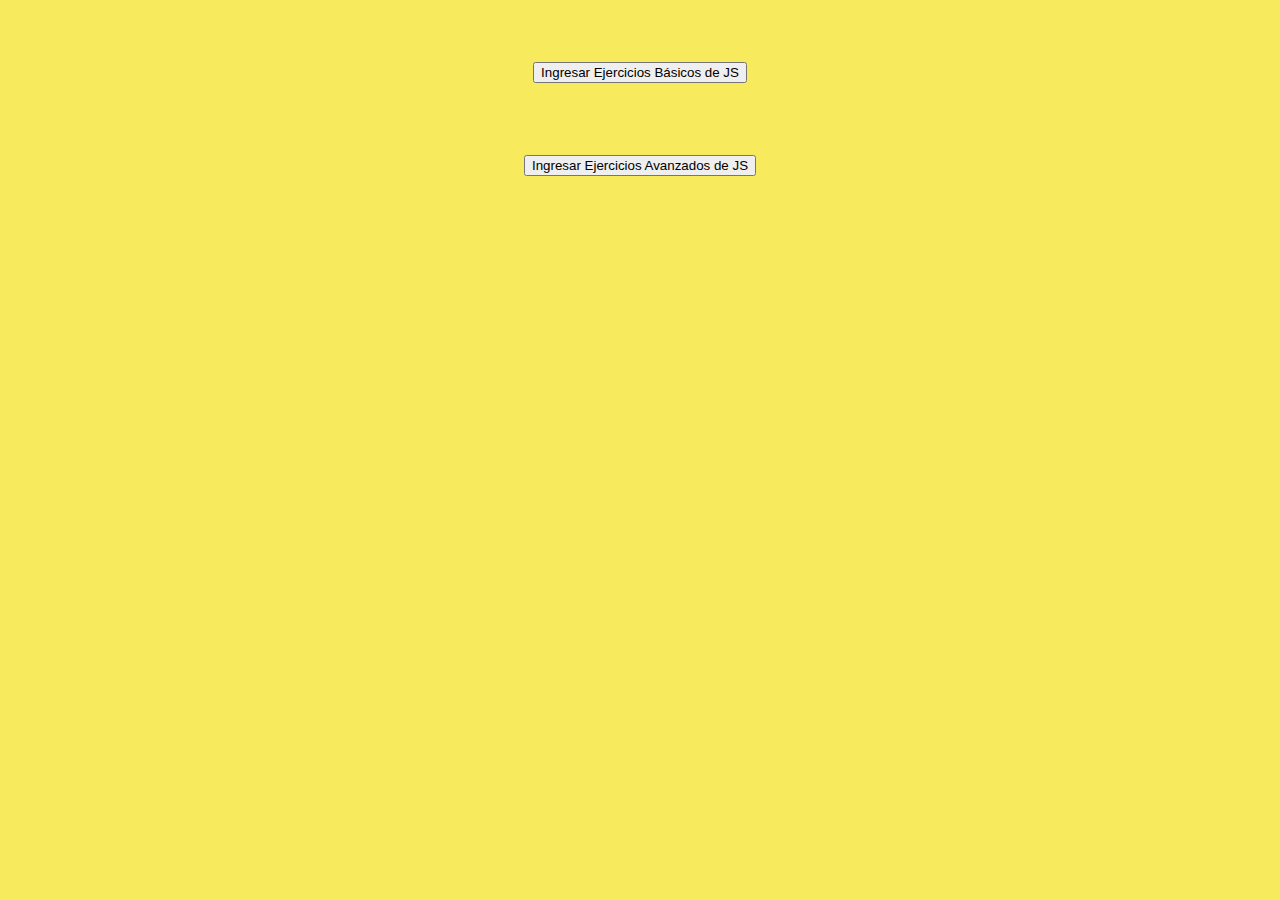
<file: docs/menu.html>
<!DOCTYPE html>
<html lang="en">
<head>
    <meta charset="UTF-8">
    <meta http-equiv="X-UA-Compatible" content="IE=edge">
    <meta name="viewport" content="width=device-width, initial-scale=1.0">
    <title>Menu</title>
    <link rel="stylesheet" href="./css/index.css">
</head>
<body>
    <br><br><br>
    <center><button id="botonBasico" class="boton" onclick="window.location.href='main.html'">Ingresar Ejercicios Básicos de JS</button></center>
    <br> <br><br> <br>
    <center><button id="botonAvanzado" class="boton" onclick="window.location.href='main2.html'">Ingresar Ejercicios Avanzados de JS</button></center>
    <br> <br><br> <br>
</body>
</html>
</file>
<file: docs/css/index.css>
body{
    margin: 0s;
    background-color: #f7ea5c;
}

h3{
    font-size: 40px;
    text-align:center;
    padding-top: 5px;
    color:#3999da;
    font-family:'Franklin Gothic Medium', 'Arial Narrow', Arial, sans-serif 
}

.container{
    display: flex;
    flex-direction: column;
    justify-content: center;
    align-items: center;
    width: 100vw;
    height: 100vh;
    gap: 60px;
}
</file>
<file: docs/css/main.css>
body{
    margin: 0s;
    background-color: #f7ea5c;
}

*{
    margin: 0;
    padding: 0;
    box-sizing: border-box;
}

h1{
    font-size: 40px;
    text-align:center;
    padding-top: 5px;
    color:#3999da;
    font-family:'Franklin Gothic Medium', 'Arial Narrow', Arial, sans-serif 
}

.container-fluid{
    display: flex;
    flex-direction: column;
    justify-content: center;
    align-items: center;
    width: 30vw;
    height: 30vh;
    gap: 10px;   
}

input{
    outline: 0;
    background-color: #ffffbf;
    width: 80%;
    box-sizing: border-box;
    font-size: 14px;
}
label, .accordion-button{
    font-size: 20px;
    color:#010101;
    font-family:'Franklin Gothic Medium', 'Arial Narrow', Arial, sans-serif;
    font-weight: bold;
}

@media screen and (max-width: 786px){
    input{
        outline: 0;
        background-color: #ffffbf;
        width: 50%;
        box-sizing: border-box;
        font-size: 14px;
    }
    label, .accordion-button{
        font-size: 12px;
        color:#010101;
        font-family: 'East Sea Dokdo', cursive;
        font-weight: bold;
    }

    h3{
        font-size: 12px;
    }
    .container-fluid{
        display: flex;
        flex-direction: column;
        justify-content: center;
        align-items: center;
        width: 30vw;
        height: 30vh;
        gap: 10px;   
    }     
    }
</file>
